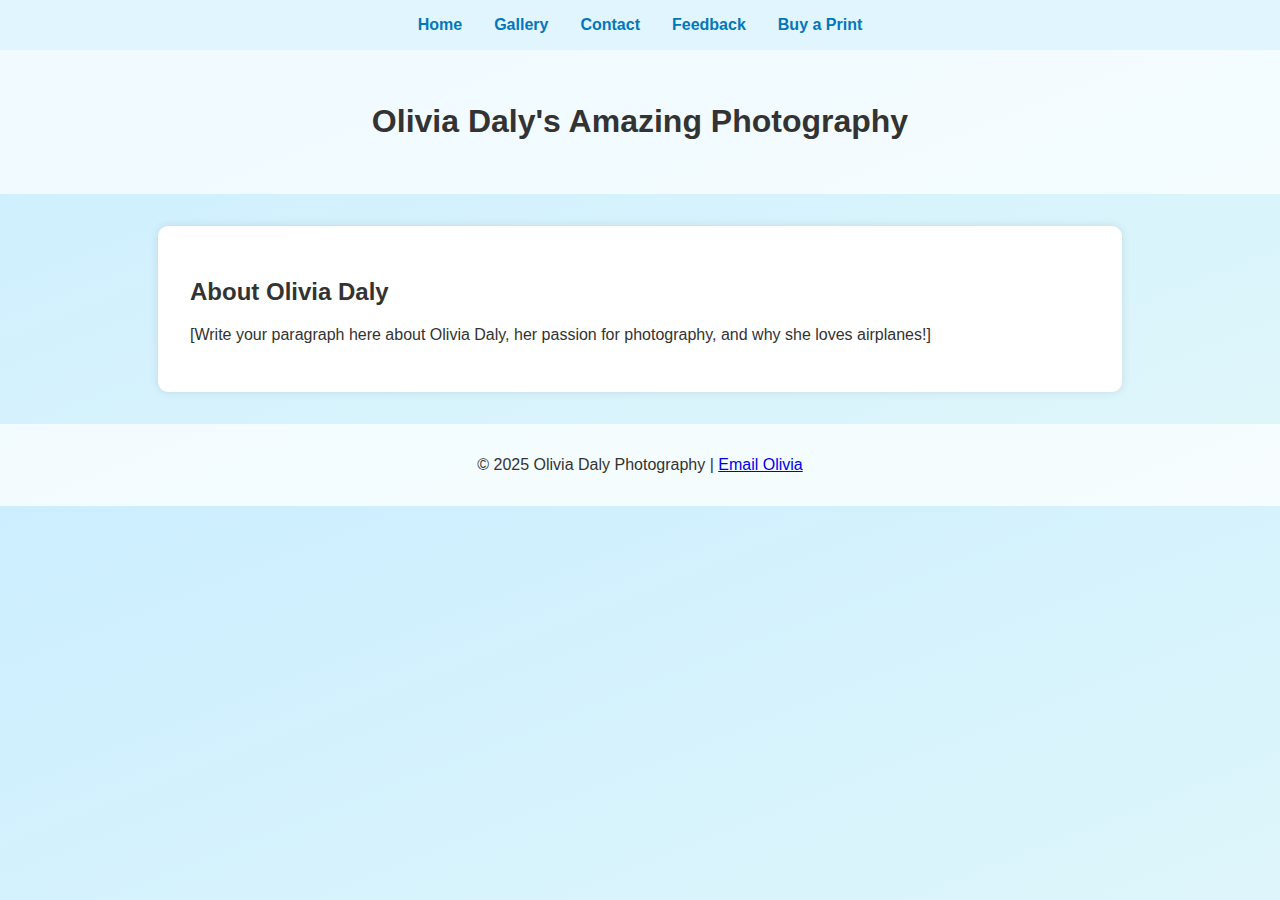
<file: index.html>
<!DOCTYPE html>
<html lang="en">
<head>
  <meta charset="UTF-8" />
  <meta name="viewport" content="width=device-width, initial-scale=1.0" />
  <title>Olivia Daly Photography</title>
  <link rel="stylesheet" href="style.css" />
  <script>
    const photos = [
      { src: 'images/plane1.jpg', caption: 'Jet flying at sunset', category: 'planes' },
      { src: 'images/plane2.jpg', caption: 'Vintage aircraft at airshow', category: 'planes' },
      { src: 'images/scene1.jpg', caption: 'Mountain view sunrise', category: 'scenery' },
      { src: 'images/animal1.jpg', caption: 'Tiger in the wild', category: 'animals' },
      { src: 'images/scene2.jpg', caption: 'Lake and forest reflection', category: 'scenery' },
      { src: 'images/animal2.jpg', caption: 'Bird perched on a branch', category: 'animals' }
    ];

    function showSection(id) {
      document.querySelectorAll('.bio-box, .gallery, .contact, .feedback, .checkout').forEach(sec => {
        sec.style.display = 'none';
      });
      document.getElementById(id).style.display = 'block';
      if (id === 'gallery') renderGallery();
    }

    function renderGallery() {
      const container = document.getElementById('photo-grid');
      const category = document.getElementById('filter-category').value;
      const search = document.getElementById('search-box').value.toLowerCase();
      container.innerHTML = '';

      photos.filter(photo => {
        return (category === 'all' || photo.category === category) &&
               photo.caption.toLowerCase().includes(search);
      }).forEach(photo => {
        const div = document.createElement('div');
        div.className = 'photo-item';
        div.innerHTML = `
          <img src="${photo.src}" alt="${photo.caption}">
          <p>${photo.caption}</p>
        `;
        container.appendChild(div);
      });

      if(container.innerHTML === '') {
        container.innerHTML = '<p>No photos match your search.</p>';
      }
    }

    window.onload = () => showSection('bio');
  </script>
</head>
<body>
  <nav>
    <a onclick="showSection('bio')">Home</a>
    <a onclick="showSection('gallery')">Gallery</a>
    <a onclick="showSection('contact')">Contact</a>
    <a onclick="showSection('feedback')">Feedback</a>
    <a onclick="showSection('checkout')">Buy a Print</a>
  </nav>

  <header>
    <h1>Olivia Daly's Amazing Photography</h1>
  </header>

  <section id="bio" class="bio-box">
    <h2>About Olivia Daly</h2>
    <p>[Write your paragraph here about Olivia Daly, her passion for photography, and why she loves airplanes!]</p>
  </section>

  <section id="gallery" class="gallery">
    <div class="gallery-controls">
      <select id="filter-category" onchange="renderGallery()">
        <option value="all">All</option>
        <option value="planes">Planes</option>
        <option value="scenery">Scenery</option>
        <option value="animals">Animals</option>
      </select>
      <input
        type="text"
        id="search-box"
        placeholder="Search captions..."
        oninput="renderGallery()"
      />
    </div>

    <div id="photo-grid" class="photo-grid"></div>
  </section>

  <section id="contact" class="contact">
    <h2>Contact Olivia</h2>
    <p>Email: <a href="mailto:oliviadaly@email.com">oliviadaly@email.com</a></p>
    <p>Phone: 01234 567890</p>
  </section>

  <section id="feedback" class="feedback">
    <h2>Leave Feedback</h2>
    <form>
      <input type="text" placeholder="Your Name" required />
      <textarea placeholder="Your Feedback" rows="4" required></textarea>
      <button type="submit">Submit Feedback</button>
    </form>
  </section>

  <section id="checkout" class="checkout">
    <h2>Buy a Print</h2>
    <form>
      <input type="text" placeholder="Full Name" required />
      <input type="text" placeholder="Shipping Address" required />
      <select>
        <option value="print1">Airplane Print 1 - £10</option>
        <option value="print2">Airplane Print 2 - £10</option>
        <option value="print3">Airplane Print 3 - £10</option>
      </select>
      <button type="submit">Checkout</button>
    </form>
  </section>

  <footer>
    <p>
      &copy; 2025 Olivia Daly Photography |
      <a href="mailto:oliviadaly@email.com">Email Olivia</a>
    </p>
  </footer>
</body>
</html>
</file>
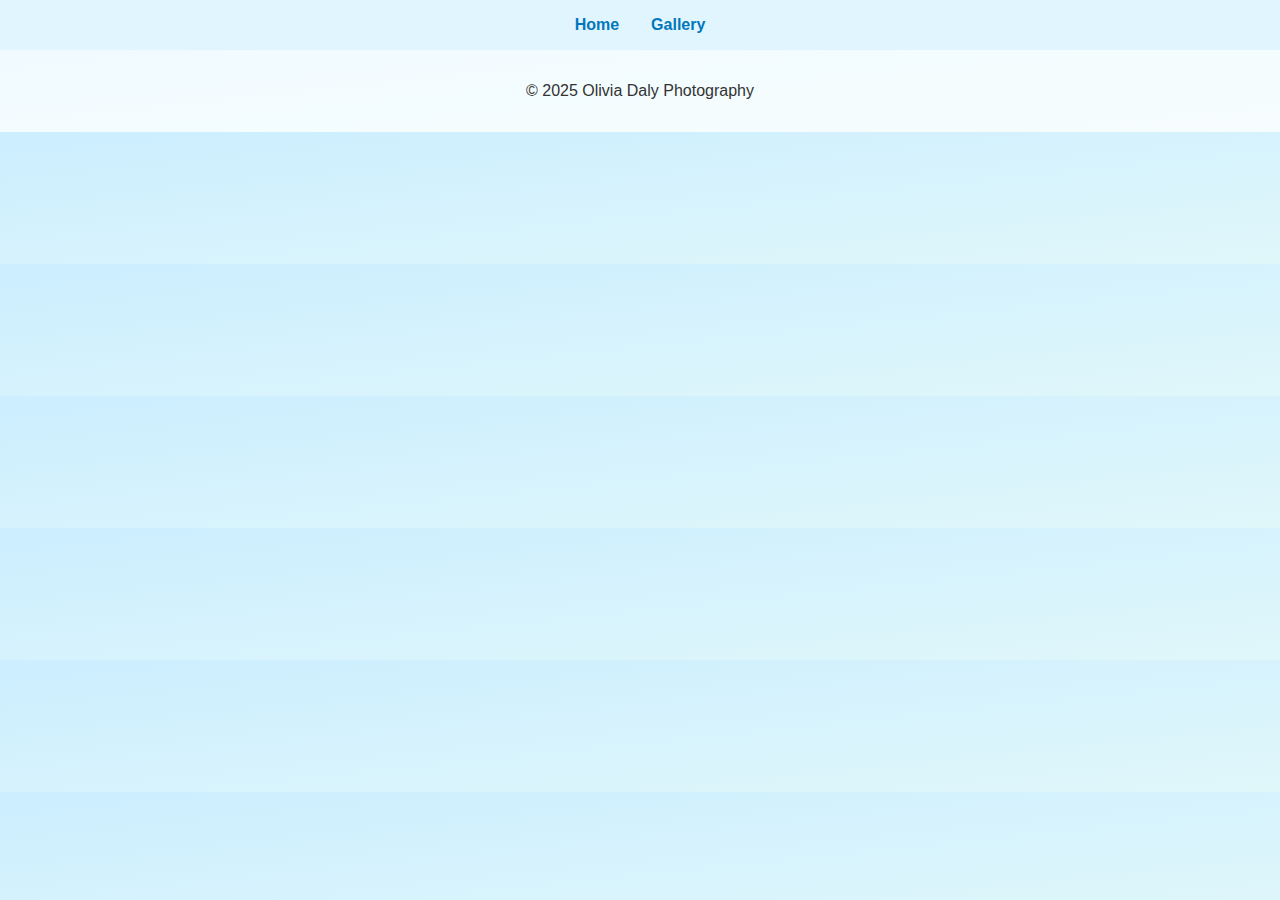
<file: admin-upload.html>
<!DOCTYPE html>
<html lang="en">
<head>
  <meta charset="UTF-8" />
  <meta name="viewport" content="width=device-width, initial-scale=1.0"/>
  <title>Admin Photo Upload</title>
  <link rel="stylesheet" href="style.css" />
</head>
<body>
  <nav>
    <a href="index.html">Home</a>
    <a href="gallery.html">Gallery</a>
  </nav>

  <section class="gallery">
    <h2>Upload New Photo</h2>
    <form id="uploadForm">
      <input type="file" id="photoInput" accept="image/*" required />
      <input type="text" id="captionInput" placeholder="Enter photo caption" required />
      <select id="categoryInput">
        <option value="planes">Planes</option>
        <option value="scenery">Scenery</option>
        <option value="animals">Animals</option>
      </select>
      <button type="submit">Upload</button>
    </form>

    <h3>Preview</h3>
    <div id="previewArea" class="photo-grid"></div>
  </section>

  <footer>
    <p>&copy; 2025 Olivia Daly Photography</p>
  </footer>

  <script>
    const form = document.getElementById('uploadForm');
    const previewArea = document.getElementById('previewArea');

    form.addEventListener('submit', function(e) {
      e.preventDefault();

      const fileInput = document.getElementById('photoInput');
      const caption = document.getElementById('captionInput').value;
      const category = document.getElementById('categoryInput').value;
      const file = fileInput.files[0];

      if (!file) return;

      const reader = new FileReader();
      reader.onload = function() {
        const imgURL = reader.result;

        const photoDiv = document.createElement('div');
        photoDiv.className = 'photo-item';
        photoDiv.dataset.caption = caption.toLowerCase();
        photoDiv.dataset.category = category;

        photoDiv.innerHTML = `
          <img src="${imgURL}" alt="Uploaded photo">
          <p>${caption} (${category})</p>
        `;

        previewArea.appendChild(photoDiv);

        // Reset the form
        form.reset();
      };
      reader.readAsDataURL(file);
    });
  </script>
</body>
</html>
</file>
<file: style.css>
body {
  font-family: Arial, sans-serif;
  margin: 0;
  background: linear-gradient(to bottom right, #cceeff, #e0f7fa);
  color: #333;
}

nav {
  display: flex;
  justify-content: center;
  gap: 2em;
  padding: 1em;
  background: #e1f5fe;
}

nav a {
  text-decoration: none;
  color: #0277bd;
  font-weight: bold;
  cursor: pointer;
}

nav a:hover {
  text-decoration: underline;
}

header {
  text-align: center;
  padding: 2em;
  background-color: rgba(255, 255, 255, 0.7);
}

.bio-box,
.contact,
.feedback,
.checkout,
.gallery {
  display: none;
  max-width: 900px;
  margin: 2em auto;
  background: #fff;
  padding: 2em;
  border-radius: 10px;
  box-shadow: 0 0 10px rgba(0,0,0,0.1);
}

.gallery-controls {
  display: flex;
  flex-wrap: wrap;
  gap: 1em;
  margin-bottom: 1em;
}

.photo-grid {
  display: grid;
  grid-template-columns: repeat(auto-fit, minmax(250px, 1fr));
  gap: 15px;
}

.photo-item img {
  width: 100%;
  border-radius: 10px;
  box-shadow: 0 4px 6px rgba(0, 0, 0, 0.1);
}

.photo-item p {
  text-align: center;
  margin-top: 0.5em;
  font-weight: bold;
}

form input,
form textarea,
form button,
form select {
  display: block;
  width: 100%;
  margin: 1em 0;
  padding: 0.7em;
  border: 1px solid #ccc;
  border-radius: 5px;
}

form button {
  background: #039be5;
  color: white;
  border: none;
  cursor: pointer;
}

form button:hover {
  background: #0288d1;
}

footer {
  text-align: center;
  padding: 1em;
  background-color: rgba(255, 255, 255, 0.7);
}
</file>
